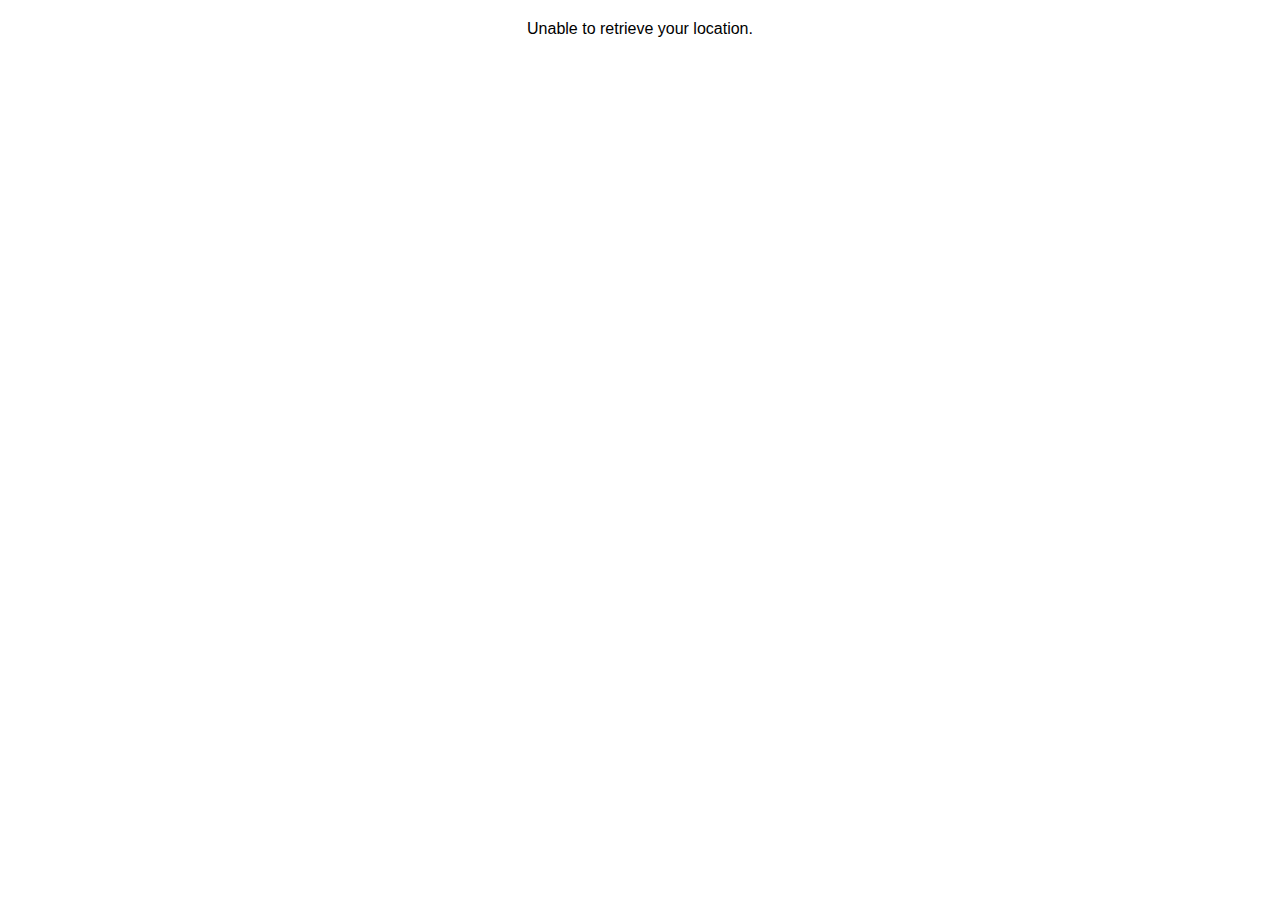
<file: justice_united/Aid.html>
<!DOCTYPE html>
<html lang="en">
<head>
    <meta charset="UTF-8">
    <meta name="viewport" content="width=device-width, initial-scale=1.0">
    <title>Live Location Map</title>
    <!-- Leaflet CSS -->
    <link rel="stylesheet" href="leaflet.css"
        integrity="sha256-sA+4u2+8J5poVxnwRSlm9gPD2vJUDrM1zj2a+gqQ/VE=" crossorigin="" />
    <style>
        /* Style for the map container */
        #map {
            height: 100vh;
            width: 100%;
        }

        /* Style for status message */
        #status {
            position: absolute;
            top: 10px;
            left: 50%;
            transform: translateX(-50%);
            background-color: rgba(255, 255, 255, 0.8);
            padding: 10px;
            border-radius: 5px;
            font-family: Arial, sans-serif;
            z-index: 1000;
        }
    </style>
</head>
<body>

    <div id="status">Obtaining your location...</div>
    <div id="map"></div>

    <!-- Leaflet JS -->
    <script src="leaflet-src.js"
        integrity="sha256-o9N1j4yM5kPzk5kK7LFHXY5eY7GxC+PlUPuj2bmcY+M=" crossorigin=""></script>

    <script>
        // Function to display the map and user location
        function showMap(lat, lng) {

            const map = L.map('map').setView([lat, lng], 13);  // Initialize map centered on user location

            // Set up OpenStreetMap tiles
            L.tileLayer('https://{s}.tile.openstreetmap.org/{z}/{x}/{y}.png', {
                maxZoom: 19,
                attribution: '© OpenStreetMap contributors'
            }).addTo(map);

            // Add a marker at user's location
            const marker = L.marker([lat, lng]).addTo(map)
                .bindPopup('You are here!')
                .openPopup();
        }

        // Function to handle successful geolocation
        function success(position) {
            const latitude = position.coords.latitude;
            const longitude = position.coords.longitude;

            // Show location on the map
            showMap(latitude, longitude);

            // Update status with latitude and longitude
            document.getElementById('status').textContent = `Latitude: ${latitude.toFixed(5)}, Longitude: ${longitude.toFixed(5)}`;
        }

        // Function to handle geolocation errors
        function error() {
            document.getElementById('status').textContent = 'Unable to retrieve your location.';
        }

        // Request user's location when the page loads
        window.onload = function () {
            if (navigator.geolocation) {
                navigator.geolocation.getCurrentPosition(success, error, {
                    enableHighAccuracy: true,  // Get the most accurate location
                    timeout: 10000,            // Maximum waiting time to get location (10s)
                    maximumAge: 0              // Ensure location is not cached
                });
            } else {
                document.getElementById('status').textContent = 'Geolocation is not supported by your browser.';
            }
        };
    </script>
</body>
</html>
</file>
<file: justice_united/leaflet.css>
/* required styles */

.leaflet-pane,
.leaflet-tile,
.leaflet-marker-icon,
.leaflet-marker-shadow,
.leaflet-tile-container,
.leaflet-pane > svg,
.leaflet-pane > canvas,
.leaflet-zoom-box,
.leaflet-image-layer,
.leaflet-layer {
	position: absolute;
	left: 0;
	top: 0;
	}
.leaflet-container {
	overflow: hidden;
	}
.leaflet-tile,
.leaflet-marker-icon,
.leaflet-marker-shadow {
	-webkit-user-select: none;
	   -moz-user-select: none;
	        user-select: none;
	  -webkit-user-drag: none;
	}
/* Prevents IE11 from highlighting tiles in blue */
.leaflet-tile::selection {
	background: transparent;
}
/* Safari renders non-retina tile on retina better with this, but Chrome is worse */
.leaflet-safari .leaflet-tile {
	image-rendering: -webkit-optimize-contrast;
	}
/* hack that prevents hw layers "stretching" when loading new tiles */
.leaflet-safari .leaflet-tile-container {
	width: 1600px;
	height: 1600px;
	-webkit-transform-origin: 0 0;
	}
.leaflet-marker-icon,
.leaflet-marker-shadow {
	display: block;
	}
/* .leaflet-container svg: reset svg max-width decleration shipped in Joomla! (joomla.org) 3.x */
/* .leaflet-container img: map is broken in FF if you have max-width: 100% on tiles */
.leaflet-container .leaflet-overlay-pane svg {
	max-width: none !important;
	max-height: none !important;
	}
.leaflet-container .leaflet-marker-pane img,
.leaflet-container .leaflet-shadow-pane img,
.leaflet-container .leaflet-tile-pane img,
.leaflet-container img.leaflet-image-layer,
.leaflet-container .leaflet-tile {
	max-width: none !important;
	max-height: none !important;
	width: auto;
	padding: 0;
	}

.leaflet-container img.leaflet-tile {
	/* See: https://bugs.chromium.org/p/chromium/issues/detail?id=600120 */
	mix-blend-mode: plus-lighter;
}

.leaflet-container.leaflet-touch-zoom {
	-ms-touch-action: pan-x pan-y;
	touch-action: pan-x pan-y;
	}
.leaflet-container.leaflet-touch-drag {
	-ms-touch-action: pinch-zoom;
	/* Fallback for FF which doesn't support pinch-zoom */
	touch-action: none;
	touch-action: pinch-zoom;
}
.leaflet-container.leaflet-touch-drag.leaflet-touch-zoom {
	-ms-touch-action: none;
	touch-action: none;
}
.leaflet-container {
	-webkit-tap-highlight-color: transparent;
}
.leaflet-container a {
	-webkit-tap-highlight-color: rgba(51, 181, 229, 0.4);
}
.leaflet-tile {
	filter: inherit;
	visibility: hidden;
	}
.leaflet-tile-loaded {
	visibility: inherit;
	}
.leaflet-zoom-box {
	width: 0;
	height: 0;
	-moz-box-sizing: border-box;
	     box-sizing: border-box;
	z-index: 800;
	}
/* workaround for https://bugzilla.mozilla.org/show_bug.cgi?id=888319 */
.leaflet-overlay-pane svg {
	-moz-user-select: none;
	}

.leaflet-pane         { z-index: 400; }

.leaflet-tile-pane    { z-index: 200; }
.leaflet-overlay-pane { z-index: 400; }
.leaflet-shadow-pane  { z-index: 500; }
.leaflet-marker-pane  { z-index: 600; }
.leaflet-tooltip-pane   { z-index: 650; }
.leaflet-popup-pane   { z-index: 700; }

.leaflet-map-pane canvas { z-index: 100; }
.leaflet-map-pane svg    { z-index: 200; }

.leaflet-vml-shape {
	width: 1px;
	height: 1px;
	}
.lvml {
	behavior: url(#default#VML);
	display: inline-block;
	position: absolute;
	}


/* control positioning */

.leaflet-control {
	position: relative;
	z-index: 800;
	pointer-events: visiblePainted; /* IE 9-10 doesn't have auto */
	pointer-events: auto;
	}
.leaflet-top,
.leaflet-bottom {
	position: absolute;
	z-index: 1000;
	pointer-events: none;
	}
.leaflet-top {
	top: 0;
	}
.leaflet-right {
	right: 0;
	}
.leaflet-bottom {
	bottom: 0;
	}
.leaflet-left {
	left: 0;
	}
.leaflet-control {
	float: left;
	clear: both;
	}
.leaflet-right .leaflet-control {
	float: right;
	}
.leaflet-top .leaflet-control {
	margin-top: 10px;
	}
.leaflet-bottom .leaflet-control {
	margin-bottom: 10px;
	}
.leaflet-left .leaflet-control {
	margin-left: 10px;
	}
.leaflet-right .leaflet-control {
	margin-right: 10px;
	}


/* zoom and fade animations */

.leaflet-fade-anim .leaflet-popup {
	opacity: 0;
	-webkit-transition: opacity 0.2s linear;
	   -moz-transition: opacity 0.2s linear;
	        transition: opacity 0.2s linear;
	}
.leaflet-fade-anim .leaflet-map-pane .leaflet-popup {
	opacity: 1;
	}
.leaflet-zoom-animated {
	-webkit-transform-origin: 0 0;
	    -ms-transform-origin: 0 0;
	        transform-origin: 0 0;
	}
svg.leaflet-zoom-animated {
	will-change: transform;
}

.leaflet-zoom-anim .leaflet-zoom-animated {
	-webkit-transition: -webkit-transform 0.25s cubic-bezier(0,0,0.25,1);
	   -moz-transition:    -moz-transform 0.25s cubic-bezier(0,0,0.25,1);
	        transition:         transform 0.25s cubic-bezier(0,0,0.25,1);
	}
.leaflet-zoom-anim .leaflet-tile,
.leaflet-pan-anim .leaflet-tile {
	-webkit-transition: none;
	   -moz-transition: none;
	        transition: none;
	}

.leaflet-zoom-anim .leaflet-zoom-hide {
	visibility: hidden;
	}


/* cursors */

.leaflet-interactive {
	cursor: pointer;
	}
.leaflet-grab {
	cursor: -webkit-grab;
	cursor:    -moz-grab;
	cursor:         grab;
	}
.leaflet-crosshair,
.leaflet-crosshair .leaflet-interactive {
	cursor: crosshair;
	}
.leaflet-popup-pane,
.leaflet-control {
	cursor: auto;
	}
.leaflet-dragging .leaflet-grab,
.leaflet-dragging .leaflet-grab .leaflet-interactive,
.leaflet-dragging .leaflet-marker-draggable {
	cursor: move;
	cursor: -webkit-grabbing;
	cursor:    -moz-grabbing;
	cursor:         grabbing;
	}

/* marker & overlays interactivity */
.leaflet-marker-icon,
.leaflet-marker-shadow,
.leaflet-image-layer,
.leaflet-pane > svg path,
.leaflet-tile-container {
	pointer-events: none;
	}

.leaflet-marker-icon.leaflet-interactive,
.leaflet-image-layer.leaflet-interactive,
.leaflet-pane > svg path.leaflet-interactive,
svg.leaflet-image-layer.leaflet-interactive path {
	pointer-events: visiblePainted; /* IE 9-10 doesn't have auto */
	pointer-events: auto;
	}

/* visual tweaks */

.leaflet-container {
	background: #ddd;
	outline-offset: 1px;
	}
.leaflet-container a {
	color: #0078A8;
	}
.leaflet-zoom-box {
	border: 2px dotted #38f;
	background: rgba(255,255,255,0.5);
	}


/* general typography */
.leaflet-container {
	font-family: "Helvetica Neue", Arial, Helvetica, sans-serif;
	font-size: 12px;
	font-size: 0.75rem;
	line-height: 1.5;
	}


/* general toolbar styles */

.leaflet-bar {
	box-shadow: 0 1px 5px rgba(0,0,0,0.65);
	border-radius: 4px;
	}
.leaflet-bar a {
	background-color: #fff;
	border-bottom: 1px solid #ccc;
	width: 26px;
	height: 26px;
	line-height: 26px;
	display: block;
	text-align: center;
	text-decoration: none;
	color: black;
	}
.leaflet-bar a,
.leaflet-control-layers-toggle {
	background-position: 50% 50%;
	background-repeat: no-repeat;
	display: block;
	}
.leaflet-bar a:hover,
.leaflet-bar a:focus {
	background-color: #f4f4f4;
	}
.leaflet-bar a:first-child {
	border-top-left-radius: 4px;
	border-top-right-radius: 4px;
	}
.leaflet-bar a:last-child {
	border-bottom-left-radius: 4px;
	border-bottom-right-radius: 4px;
	border-bottom: none;
	}
.leaflet-bar a.leaflet-disabled {
	cursor: default;
	background-color: #f4f4f4;
	color: #bbb;
	}

.leaflet-touch .leaflet-bar a {
	width: 30px;
	height: 30px;
	line-height: 30px;
	}
.leaflet-touch .leaflet-bar a:first-child {
	border-top-left-radius: 2px;
	border-top-right-radius: 2px;
	}
.leaflet-touch .leaflet-bar a:last-child {
	border-bottom-left-radius: 2px;
	border-bottom-right-radius: 2px;
	}

/* zoom control */

.leaflet-control-zoom-in,
.leaflet-control-zoom-out {
	font: bold 18px 'Lucida Console', Monaco, monospace;
	text-indent: 1px;
	}

.leaflet-touch .leaflet-control-zoom-in, .leaflet-touch .leaflet-control-zoom-out  {
	font-size: 22px;
	}


/* layers control */

.leaflet-control-layers {
	box-shadow: 0 1px 5px rgba(0,0,0,0.4);
	background: #fff;
	border-radius: 5px;
	}
.leaflet-control-layers-toggle {
	background-image: url(images/layers.png);
	width: 36px;
	height: 36px;
	}
.leaflet-retina .leaflet-control-layers-toggle {
	background-image: url(images/layers-2x.png);
	background-size: 26px 26px;
	}
.leaflet-touch .leaflet-control-layers-toggle {
	width: 44px;
	height: 44px;
	}
.leaflet-control-layers .leaflet-control-layers-list,
.leaflet-control-layers-expanded .leaflet-control-layers-toggle {
	display: none;
	}
.leaflet-control-layers-expanded .leaflet-control-layers-list {
	display: block;
	position: relative;
	}
.leaflet-control-layers-expanded {
	padding: 6px 10px 6px 6px;
	color: #333;
	background: #fff;
	}
.leaflet-control-layers-scrollbar {
	overflow-y: scroll;
	overflow-x: hidden;
	padding-right: 5px;
	}
.leaflet-control-layers-selector {
	margin-top: 2px;
	position: relative;
	top: 1px;
	}
.leaflet-control-layers label {
	display: block;
	font-size: 13px;
	font-size: 1.08333em;
	}
.leaflet-control-layers-separator {
	height: 0;
	border-top: 1px solid #ddd;
	margin: 5px -10px 5px -6px;
	}

/* Default icon URLs */
.leaflet-default-icon-path { /* used only in path-guessing heuristic, see L.Icon.Default */
	background-image: url(images/marker-icon.png);
	}


/* attribution and scale controls */

.leaflet-container .leaflet-control-attribution {
	background: #fff;
	background: rgba(255, 255, 255, 0.8);
	margin: 0;
	}
.leaflet-control-attribution,
.leaflet-control-scale-line {
	padding: 0 5px;
	color: #333;
	line-height: 1.4;
	}
.leaflet-control-attribution a {
	text-decoration: none;
	}
.leaflet-control-attribution a:hover,
.leaflet-control-attribution a:focus {
	text-decoration: underline;
	}
.leaflet-attribution-flag {
	display: inline !important;
	vertical-align: baseline !important;
	width: 1em;
	height: 0.6669em;
	}
.leaflet-left .leaflet-control-scale {
	margin-left: 5px;
	}
.leaflet-bottom .leaflet-control-scale {
	margin-bottom: 5px;
	}
.leaflet-control-scale-line {
	border: 2px solid #777;
	border-top: none;
	line-height: 1.1;
	padding: 2px 5px 1px;
	white-space: nowrap;
	-moz-box-sizing: border-box;
	     box-sizing: border-box;
	background: rgba(255, 255, 255, 0.8);
	text-shadow: 1px 1px #fff;
	}
.leaflet-control-scale-line:not(:first-child) {
	border-top: 2px solid #777;
	border-bottom: none;
	margin-top: -2px;
	}
.leaflet-control-scale-line:not(:first-child):not(:last-child) {
	border-bottom: 2px solid #777;
	}

.leaflet-touch .leaflet-control-attribution,
.leaflet-touch .leaflet-control-layers,
.leaflet-touch .leaflet-bar {
	box-shadow: none;
	}
.leaflet-touch .leaflet-control-layers,
.leaflet-touch .leaflet-bar {
	border: 2px solid rgba(0,0,0,0.2);
	background-clip: padding-box;
	}


/* popup */

.leaflet-popup {
	position: absolute;
	text-align: center;
	margin-bottom: 20px;
	}
.leaflet-popup-content-wrapper {
	padding: 1px;
	text-align: left;
	border-radius: 12px;
	}
.leaflet-popup-content {
	margin: 13px 24px 13px 20px;
	line-height: 1.3;
	font-size: 13px;
	font-size: 1.08333em;
	min-height: 1px;
	}
.leaflet-popup-content p {
	margin: 17px 0;
	margin: 1.3em 0;
	}
.leaflet-popup-tip-container {
	width: 40px;
	height: 20px;
	position: absolute;
	left: 50%;
	margin-top: -1px;
	margin-left: -20px;
	overflow: hidden;
	pointer-events: none;
	}
.leaflet-popup-tip {
	width: 17px;
	height: 17px;
	padding: 1px;

	margin: -10px auto 0;
	pointer-events: auto;

	-webkit-transform: rotate(45deg);
	   -moz-transform: rotate(45deg);
	    -ms-transform: rotate(45deg);
	        transform: rotate(45deg);
	}
.leaflet-popup-content-wrapper,
.leaflet-popup-tip {
	background: white;
	color: #333;
	box-shadow: 0 3px 14px rgba(0,0,0,0.4);
	}
.leaflet-container a.leaflet-popup-close-button {
	position: absolute;
	top: 0;
	right: 0;
	border: none;
	text-align: center;
	width: 24px;
	height: 24px;
	font: 16px/24px Tahoma, Verdana, sans-serif;
	color: #757575;
	text-decoration: none;
	background: transparent;
	}
.leaflet-container a.leaflet-popup-close-button:hover,
.leaflet-container a.leaflet-popup-close-button:focus {
	color: #585858;
	}
.leaflet-popup-scrolled {
	overflow: auto;
	}

.leaflet-oldie .leaflet-popup-content-wrapper {
	-ms-zoom: 1;
	}
.leaflet-oldie .leaflet-popup-tip {
	width: 24px;
	margin: 0 auto;

	-ms-filter: "progid:DXImageTransform.Microsoft.Matrix(M11=0.70710678, M12=0.70710678, M21=-0.70710678, M22=0.70710678)";
	filter: progid:DXImageTransform.Microsoft.Matrix(M11=0.70710678, M12=0.70710678, M21=-0.70710678, M22=0.70710678);
	}

.leaflet-oldie .leaflet-control-zoom,
.leaflet-oldie .leaflet-control-layers,
.leaflet-oldie .leaflet-popup-content-wrapper,
.leaflet-oldie .leaflet-popup-tip {
	border: 1px solid #999;
	}


/* div icon */

.leaflet-div-icon {
	background: #fff;
	border: 1px solid #666;
	}


/* Tooltip */
/* Base styles for the element that has a tooltip */
.leaflet-tooltip {
	position: absolute;
	padding: 6px;
	background-color: #fff;
	border: 1px solid #fff;
	border-radius: 3px;
	color: #222;
	white-space: nowrap;
	-webkit-user-select: none;
	-moz-user-select: none;
	-ms-user-select: none;
	user-select: none;
	pointer-events: none;
	box-shadow: 0 1px 3px rgba(0,0,0,0.4);
	}
.leaflet-tooltip.leaflet-interactive {
	cursor: pointer;
	pointer-events: auto;
	}
.leaflet-tooltip-top:before,
.leaflet-tooltip-bottom:before,
.leaflet-tooltip-left:before,
.leaflet-tooltip-right:before {
	position: absolute;
	pointer-events: none;
	border: 6px solid transparent;
	background: transparent;
	content: "";
	}

/* Directions */

.leaflet-tooltip-bottom {
	margin-top: 6px;
}
.leaflet-tooltip-top {
	margin-top: -6px;
}
.leaflet-tooltip-bottom:before,
.leaflet-tooltip-top:before {
	left: 50%;
	margin-left: -6px;
	}
.leaflet-tooltip-top:before {
	bottom: 0;
	margin-bottom: -12px;
	border-top-color: #fff;
	}
.leaflet-tooltip-bottom:before {
	top: 0;
	margin-top: -12px;
	margin-left: -6px;
	border-bottom-color: #fff;
	}
.leaflet-tooltip-left {
	margin-left: -6px;
}
.leaflet-tooltip-right {
	margin-left: 6px;
}
.leaflet-tooltip-left:before,
.leaflet-tooltip-right:before {
	top: 50%;
	margin-top: -6px;
	}
.leaflet-tooltip-left:before {
	right: 0;
	margin-right: -12px;
	border-left-color: #fff;
	}
.leaflet-tooltip-right:before {
	left: 0;
	margin-left: -12px;
	border-right-color: #fff;
	}

/* Printing */

@media print {
	/* Prevent printers from removing background-images of controls. */
	.leaflet-control {
		-webkit-print-color-adjust: exact;
		print-color-adjust: exact;
		}
	}
</file>
